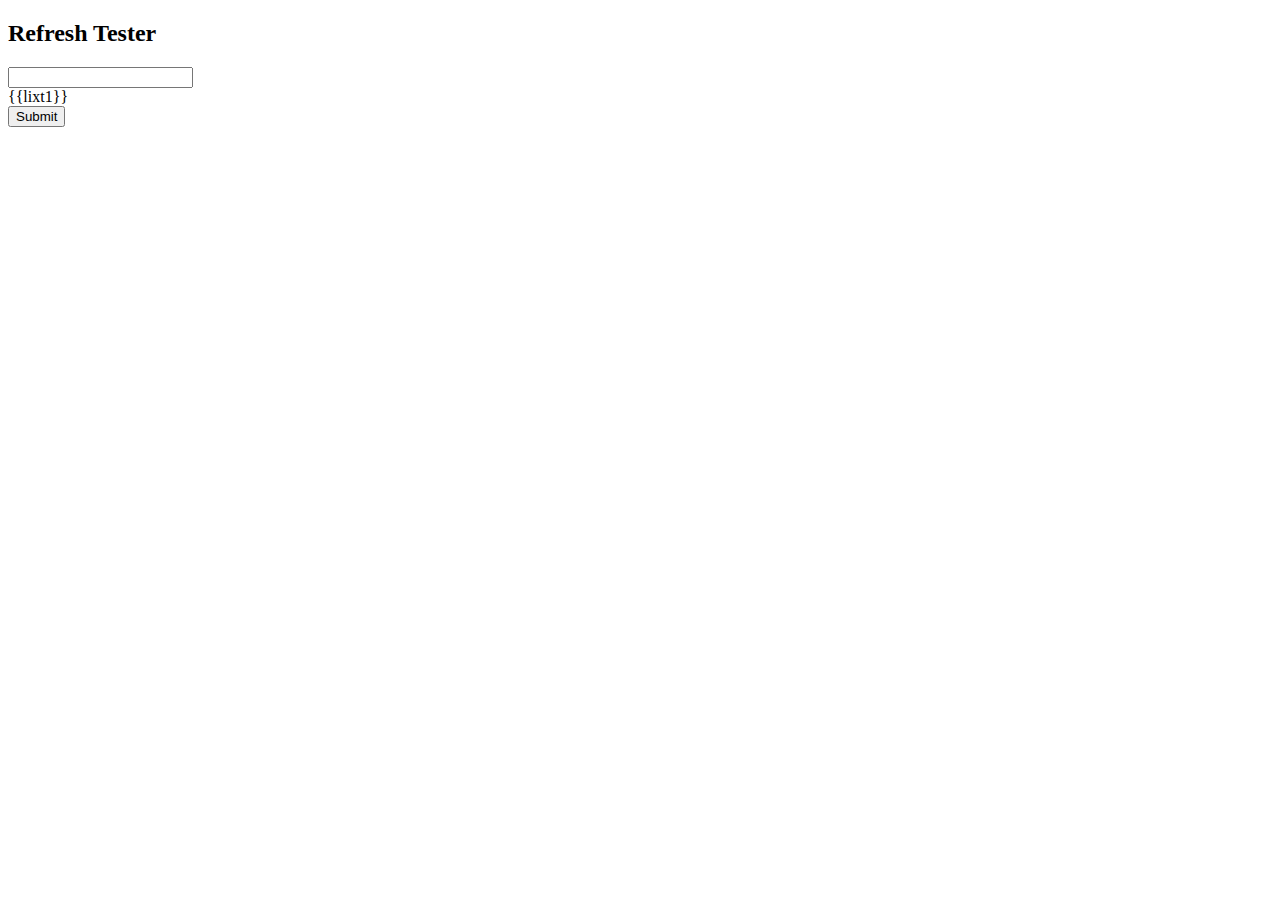
<file: templates/Default.html>
<!DOCTYPE html>
<html lang="en" >
<head>
  <meta charset="UTF-8">
  <title>Title</title>
  
    <script>
        function updateLixt() {
            var xhttp = new XMLHttpRequest();
            xhttp.onreadystatechange = function() {
                if (this.readyState == 4 && this.status == 200) {
                    var response = JSON.parse(this.responseText);
                    document.getElementById("lixt").innerHTML = response.lixt;
                    document.getElementById("lixt2").innerHTML = response.lixt2;
                }
            };
            xhttp.open("GET", "/update_lixt", true);
            xhttp.send();
        }

        setInterval(updateLixt, 5000);
    </script>
 
</head>
<body>

<form>
  <label>
   <h2>Refresh Tester</h2>
    <input type="text" required />
    <div class="label-text" id="lixt" >{{lixt1}}</div>
  </label>
  <button>Submit</button>

</body>
</html>
</file>
